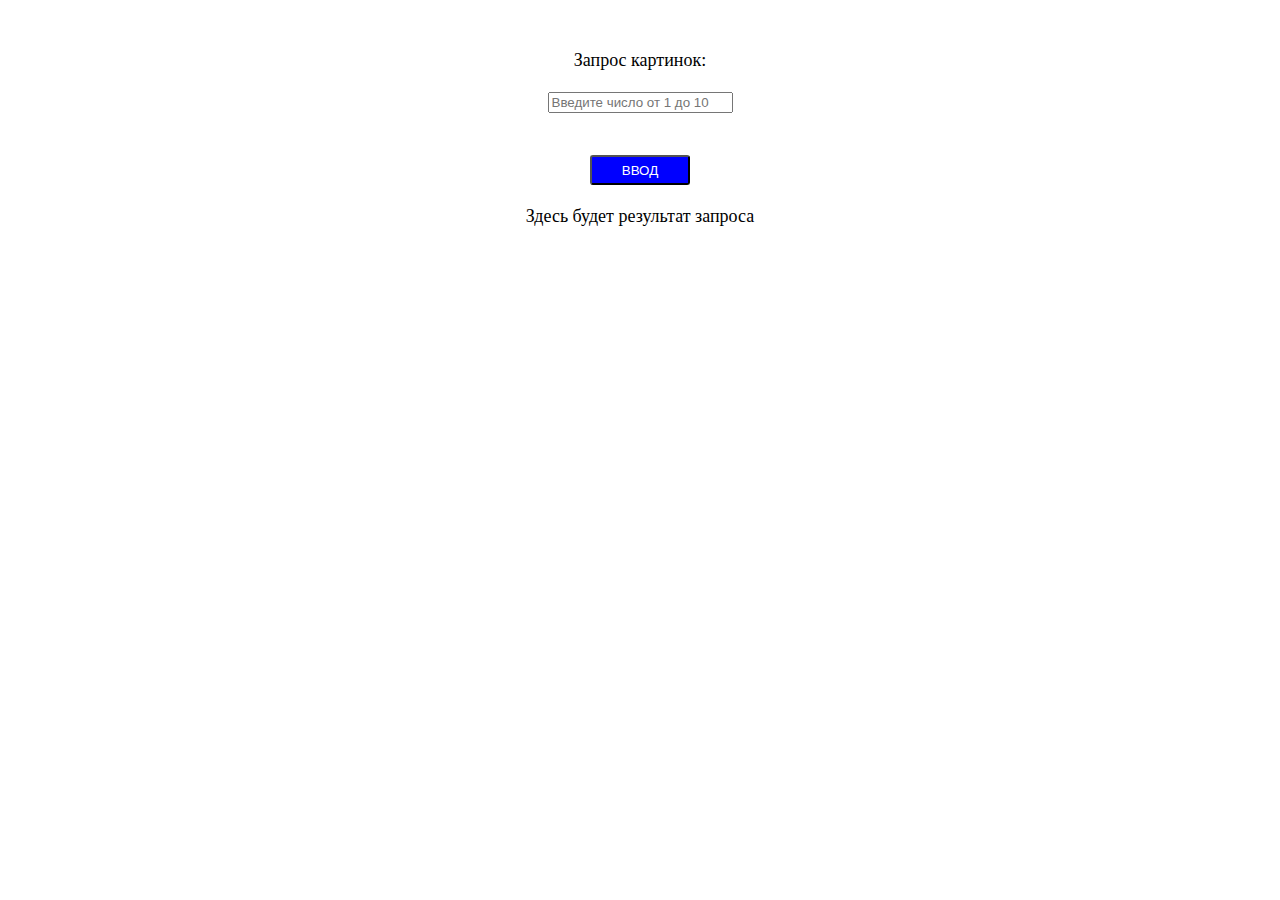
<file: Задание_9.3/index.html>
<!DOCTYPE html>
<html lang="en">
<head>
    <meta charset="UTF-8">
    <meta http-equiv="X-UA-Compatible" content="IE=edge">
    <meta name="viewport" content="width=device-width, initial-scale=1.0">
    <title>Document</title>
    <link href="styles.css" rel="stylesheet" type="text/css">
</head>
<body>
    <form class="section-3-form">
        <label for="text">Запрос картинок:</label><br>
        <input class = input type="number" size="30" placeholder="Введите число от 1 до 10" required>
        <br>
        <div class = "error"></div>
        <br>
        <button class="button">ВВОД</button>
        <br>
        <div class="result">Здесь будет результат запроса</div>
    </form>
    <script src="tst_9.3.js"></script>
</body>
</html>
</file>
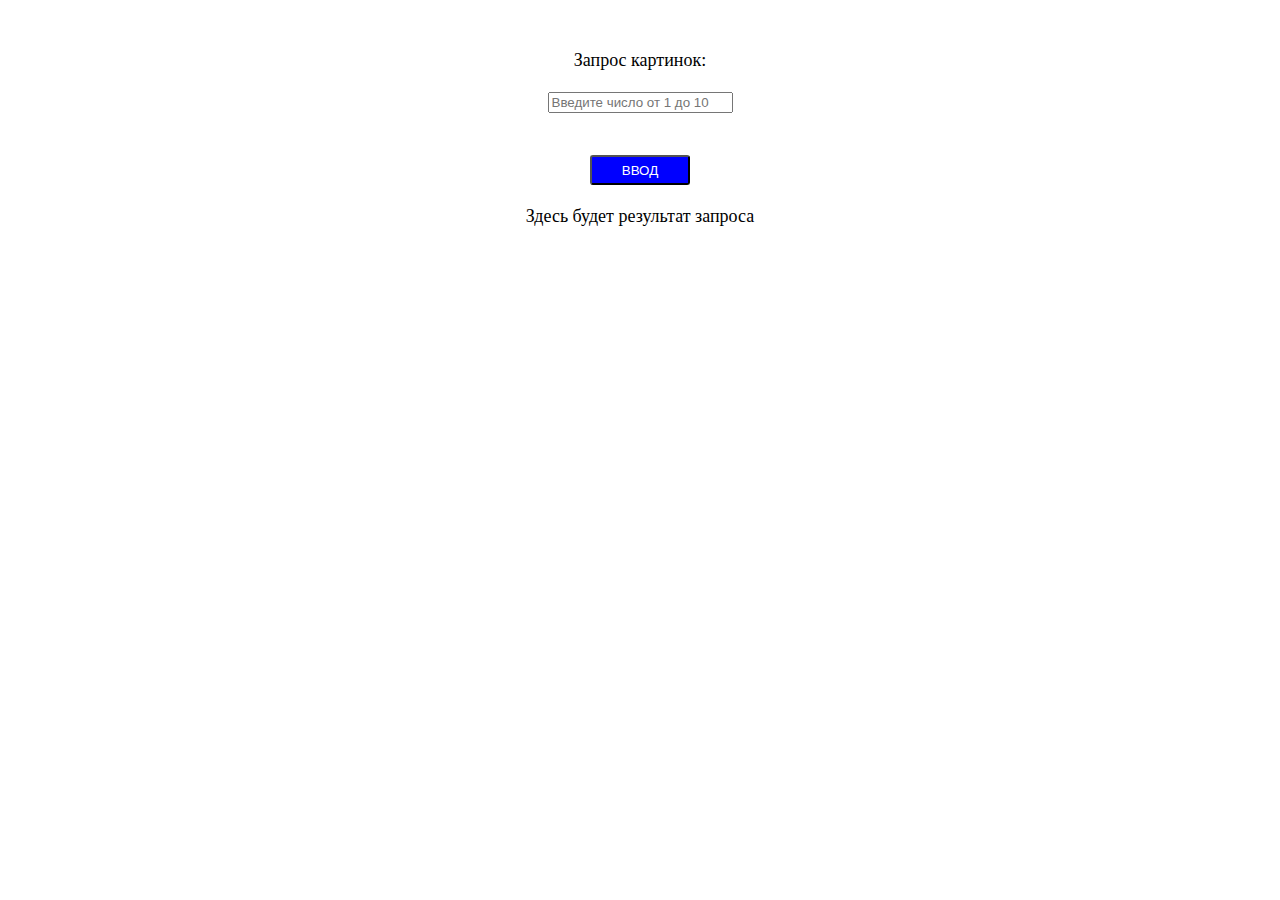
<file: Modul_9/Задание_9.3/index.html>
<!DOCTYPE html>
<html lang="en">
<head>
    <meta charset="UTF-8">
    <meta http-equiv="X-UA-Compatible" content="IE=edge">
    <meta name="viewport" content="width=device-width, initial-scale=1.0">
    <title>Document</title>
    <link href="styles.css" rel="stylesheet" type="text/css">
</head>
<body>
    <div class="form">
        <label for="text">Запрос картинок:</label><br>
        <input class = "input" type="number" size="40" placeholder="Введите число от 1 до 10" required>
        <br>
        <div class = "error"></div>
        <br>
        <button class="button">ВВОД</button>
        <br>
        <div class="result">Здесь будет результат запроса</div>
    </div>
    <script src="tst_9.3.js"></script>
</body>
</html>
</file>
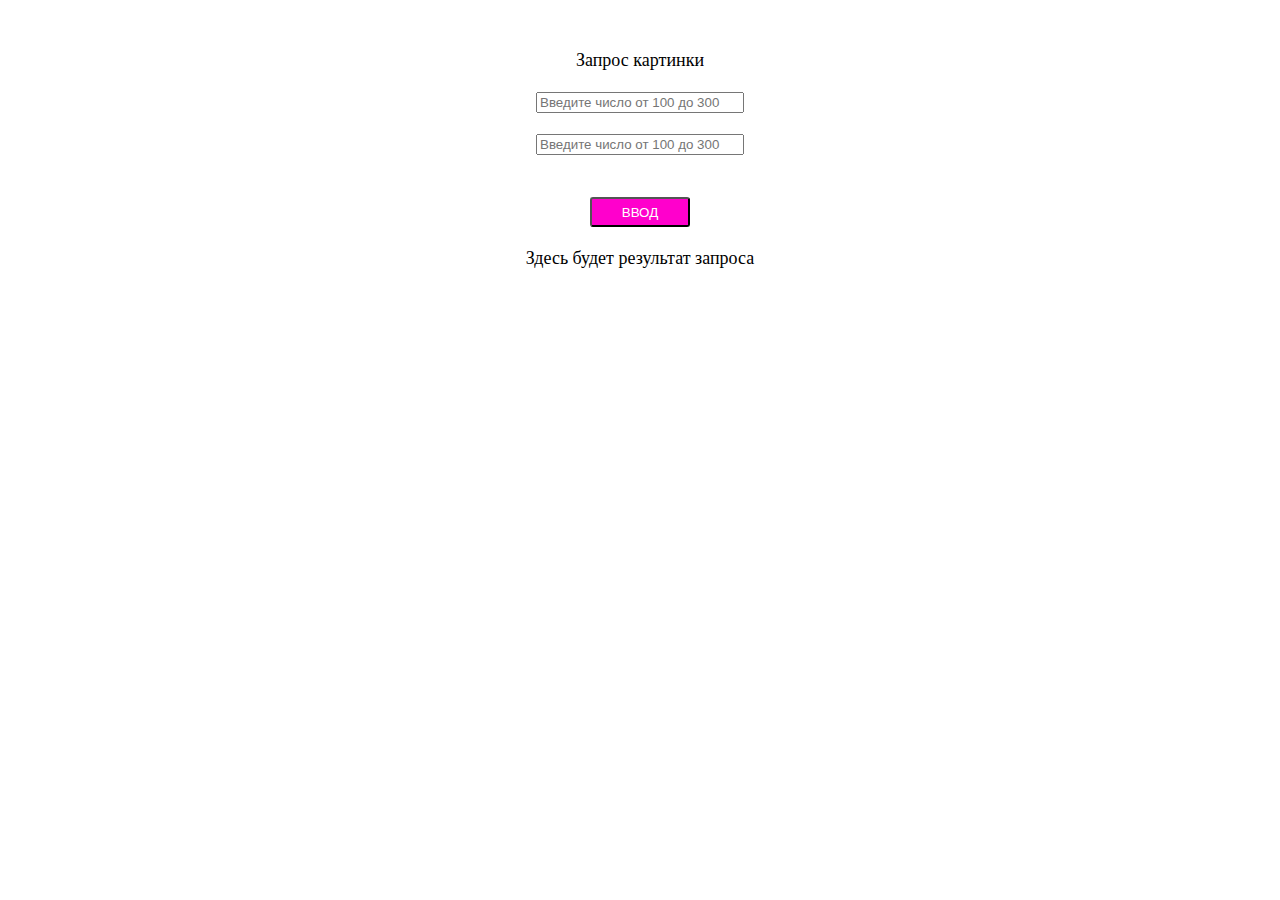
<file: Modul_9/Задание_9.4/index.html>
<!DOCTYPE html>
<html lang="en">
<head>
    <meta charset="UTF-8">
    <meta http-equiv="X-UA-Compatible" content="IE=edge">
    <meta name="viewport" content="width=device-width, initial-scale=1.0">
    <title>Document</title>
    <link href="styles.css" rel="stylesheet" type="text/css">
</head>
<body>
    <div class="form">
        <label for="text">Запрос картинки</label><br>
        <input class = "input_1" type="number" placeholder="Введите число от 100 до 300" required>
        <br>
        <input class = "input_2" type="number" placeholder="Введите число от 100 до 300" required>
        <br>
        <div class = "error"></div>
        <br>
        <button class="button">ВВОД</button>
        <br>
        <div class="result">Здесь будет результат запроса</div>
    </div>
    <script src="tst_9.4.js"></script>
</body>
</html>
</file>
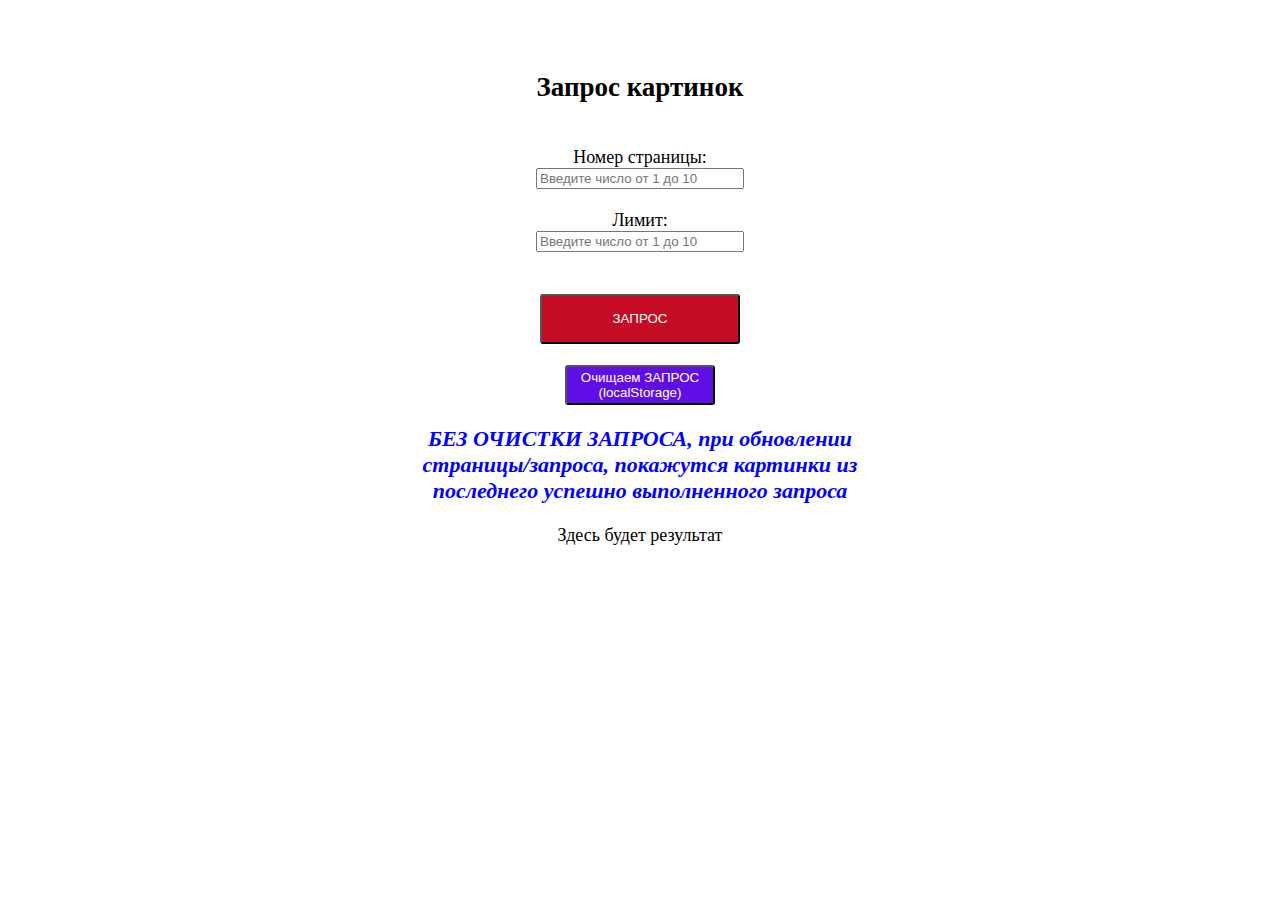
<file: Modul_9/Задание_9.5/index.html>
<!DOCTYPE html>
<html lang="en">
<head>
    <meta charset="UTF-8">
    <meta http-equiv="X-UA-Compatible" content="IE=edge">
    <meta name="viewport" content="width=device-width, initial-scale=1.0">
    <title>Document</title>
    <link href="styles.css" rel="stylesheet" type="text/css">
</head>
<body>
    <div class="form">
        <h2>Запрос картинок</h1>
        <br>
        <div>Номер страницы:</div>
        <input class = "input_1" type="number" placeholder="Введите число от 1 до 10" required>
        <br>
        <div>Лимит:</div>
        <input class = "input_2" type="number" placeholder="Введите число от 1 до 10" required>
        <br>
        <div class = "error"></div>
        <br>
        <button class="button">ЗАПРОС</button>
        <br>
        <button class="button buttonClear">Очищаем ЗАПРОС (localStorage)</button>
        <br>
        <div class="info">БЕЗ ОЧИСТКИ ЗАПРОСА, при обновлении страницы/запроса, покажутся картинки из последнего успешно выполненного запроса</div>
        <br>
        <div class="result">Здесь будет результат</div>
    </div>
    <script src="tst_9.5.js"></script>
</body>
</html>
</file>
<file: Задание_9.3/styles.css>
.section-3-form {
    display: flex;
    flex-direction: column;
    align-items: center;
    margin-top: 50px;
    font-size: 18px;
    color: black;
}
.button {
    background-color: blue;
    color: white;
    border-radius: 3px;
    width: 100px;
    height: 30px;
}
.button:hover {
    box-shadow: 0px 2px 8px 2px rgba(141,150,178,.3);
    transform: scale(1.0);
  }
.error, span {
    background-color: black;
    color: red;
}
</file>
<file: Modul_9/Задание_9.3/styles.css>
.form {
    display: flex;
    flex-direction: column;
    align-items: center;
    margin-top: 50px;
    font-size: 18px;
    color: black;
}
.button {
    background-color: blue;
    color: white;
    border-radius: 3px;
    width: 100px;
    height: 30px;
}
.button:hover {
    box-shadow: 0px 2px 8px 2px rgba(141,150,178,.3);
    transform: scale(1.0);
  }
.error, span {
    background-color: black;
    color: red;
}
.card-image {
    width: 300px;
    height: 300px;
    text-align: center;
}
</file>
<file: Modul_9/Задание_9.4/styles.css>
.form {
    display: flex;
    flex-direction: column;
    align-items: center;
    margin-top: 50px;
    font-size: 18px;
    color: black;
}
.button {
    background-color: rgb(255, 0, 204);
    color: white;
    border-radius: 3px;
    width: 100px;
    height: 30px;
}
.button:hover {
    box-shadow: 0px 2px 8px 2px rgba(141,150,178,.3);
    transform: scale(1.0);
  }
.error, span {
    background-color: rgb(47, 19, 228);
    color: rgb(229, 255, 0);
}
.input_1, input_2 {
    width: 200px;
}
.input_2 {
    width: 200px;
}
</file>
<file: Modul_9/Задание_9.5/styles.css>
.form {
    display: flex;
    flex-direction: column;
    align-items: center;
    margin-top: 50px;
    font-size: 18px;
    color: black;
}

.info {
    width: 500px;
    color: blue;
    font-size: 22px;
    font-style: italic;
    font-weight:bold;
    text-align: center;
}
.button {
    background-color: rgb(197, 12, 36);
    color: white;
    border-radius: 3px;
    width: 200px;
    height: 50px;
    cursor: pointer;
}
.buttonClear {
    background-color: rgb(96, 14, 230);
    width: 150px;
    height: 40px;
}

.button:hover {
    box-shadow: 0px 2px 8px 2px rgba(141,150,178,.3);
    transform: scale(1.0);
  }

.error, span {
    background-color: rgb(47, 19, 228);
    color: rgb(229, 255, 0);
}
.input_1, input_2 {
    width: 200px;
}
.input_2 {
    width: 200px;
}
.card-image {
    width: 500px;
    height: 500px;
}
</file>
